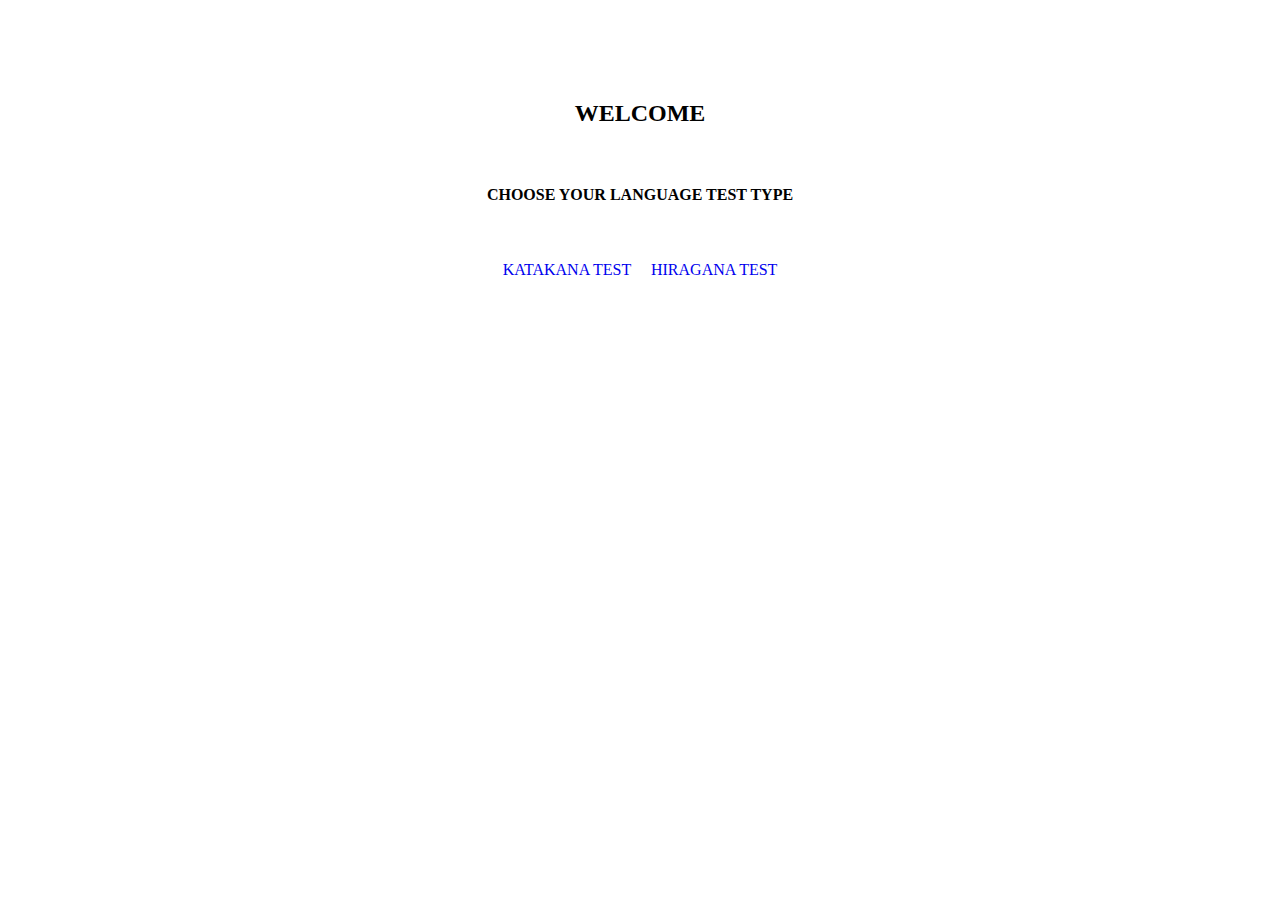
<file: index.html>
<!DOCTYPE html>
    <html>
        <head>
            <meta charset="utf-8" />
            <meta http-equiv="X-UA-Compatible" content="IE=edge" />
            <meta name="viewport" content="width=device-width, initial-scale=1.0" />
            <title>INDEX</title>
            <style>
                body {
                    text-align: center;
                    justify-content: center;
                }
            </style>
        </head>
        <body>
            <h2 style="margin-top: 100px;">WELCOME</h2><br>
            <h4>CHOOSE YOUR LANGUAGE TEST TYPE</h4>
            <br><br>
            <a href="./katakana.html" style="text-decoration-line: none;">KATAKANA TEST</a> &nbsp; &nbsp;
            <a href="./hiragana.html" style="text-decoration-line: none;">HIRAGANA TEST</a>            
        </body>
    </html>
</file>
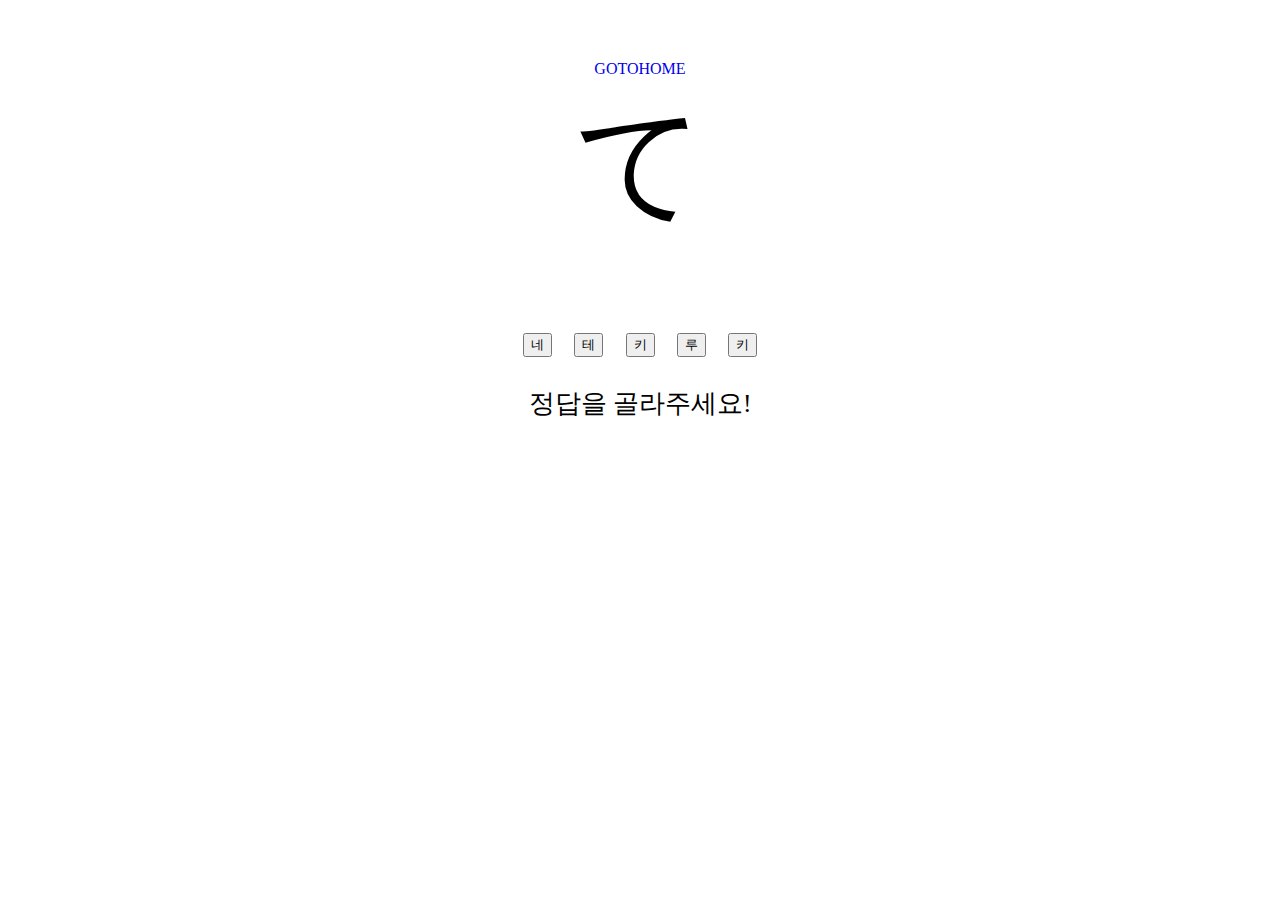
<file: hiragana.html>
<!DOCTYPE html>
<html>
  <head>
    <meta charset="utf-8" />
    <meta http-equiv="X-UA-Compatible" content="IE=edge" />
    <meta name="viewport" content="width=device-width, initial-scale=1.0" />
    <title>히라가나 연습</title>
    <link rel="stylesheet" href="hira_style.css" />
    <style>
      body {
        text-align: center;
        margin-top: 60px;

      }
    </style>
  </head>
  <body>
    <a href="./index.html" style="text-decoration-line: none;">GOTOHOME</a>
    <div class="HIRA"></div>
    <p></p>
    <div class="answer">
      <button id="ans1"></button>
      <button id="ans2"></button>
      <button id="ans3"></button>
      <button id="ans4"></button>
      <button id="ans5"></button>
    </div>
    <p></p>
    <div class="condition"></div>
  </body>
  <script src="./hiragana.js"></script>
</html>
</file>
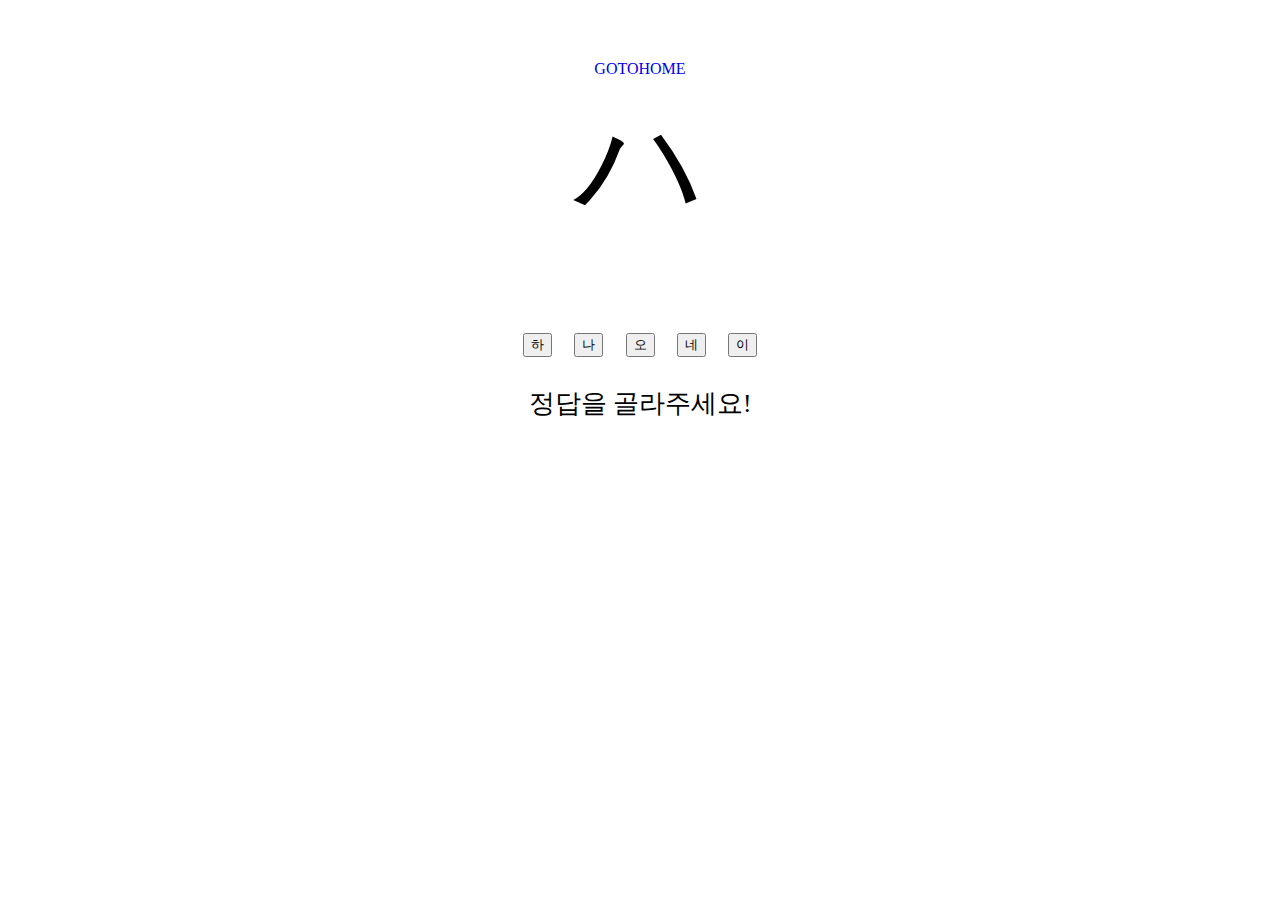
<file: katakana.html>
<!DOCTYPE html>
<html>
  <head>
    <meta charset="utf-8" />
    <meta http-equiv="X-UA-Compatible" content="IE=edge" />
    <meta name="viewport" content="width=device-width, initial-scale=1.0" />
    <title>가타카나 연습</title>
    <link rel="stylesheet" href="kata_style.css" />
    <style>
      body {
        text-align: center;
        margin-top: 60px;
      }
    </style>
  </head>
  <body>
    <a href="./index.html" style="text-decoration-line: none;">GOTOHOME</a>
    <div class="KATA"></div>
    <p></p>
    <div class="answer">
      <button id="ans1"></button>
      <button id="ans2"></button>
      <button id="ans3"></button>
      <button id="ans4"></button>
      <button id="ans5"></button>
    </div>
    <p></p>
    <div class="condition"></div>
  </body>
  <script src="./katakana.js"></script>
</html>
</file>
<file: hira_style.css>
.HIRA {
    font-size: 10vw;
    text-size-adjust: auto;
  }
  .answer {
    font-size: 7vw;
    text-size-adjust: auto;
  }
  .condition {
    font-size: 2vw;
    text-size-adjust: auto;
  }
</file>
<file: kata_style.css>
.KATA {
  font-size: 10vw;
  text-size-adjust: auto;
}
.answer {
  font-size: 7vw;
  text-size-adjust: auto;
}
.condition {
  font-size: 2vw;
  text-size-adjust: auto;
}
</file>
